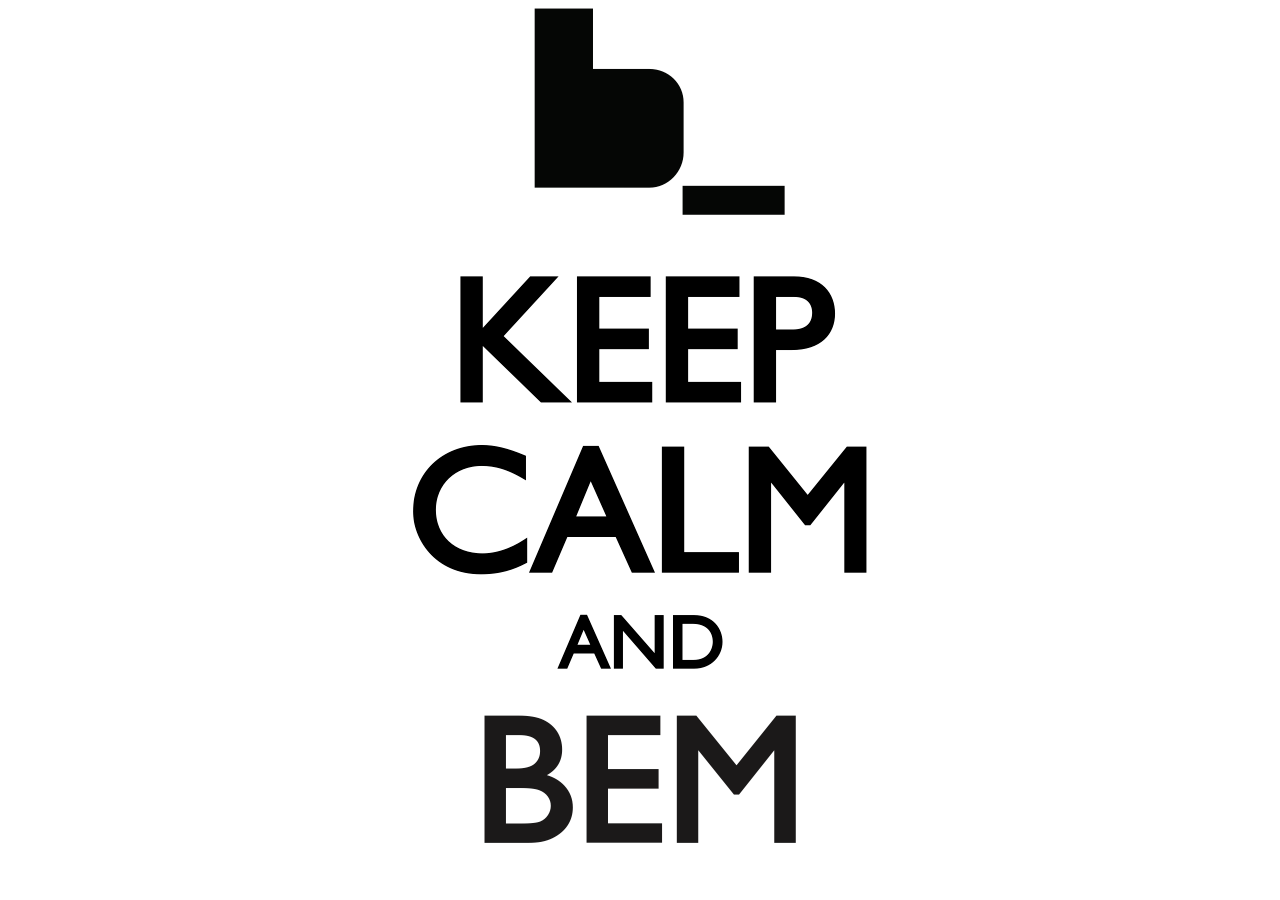
<file: index.html>
<!DOCTYPE html><html class="ua_js_no ua_css_standard"><head><meta charset="utf-8"/><title>shri-cats on BEM</title><meta http-equiv="X-UA-Compatible" content="IE=edge"/><script>;(function(d,e,c,r){e=d.documentElement;c="className";r="replace";e[c]=e[c][r](/(ua_js_)no/g,"$1yes");if(d.compatMode!="CSS1Compat")e[c]=e[c][r](/(ua_css_)standart/g,"$1quirks")})(document);</script><!--[if gt IE 9]><!--><link rel="stylesheet" href="index.css"/><!--<![endif]--><!--[if gte IE 6]><link rel="stylesheet" href="_index.ie.css"/><![endif]--><meta name="description" content=""/><link rel="shortcut icon" href="/favicon.ico"/></head><body class="page page__body"><div class="gallery i-bem" data-bem="{&quot;gallery&quot;:{}}"><img class="gallery__image" src="keep-calm-and-bem.png"/></div><div class="slider"><div class="sliderInner"></div></div><script src="index.js"></script></body></html>
</file>
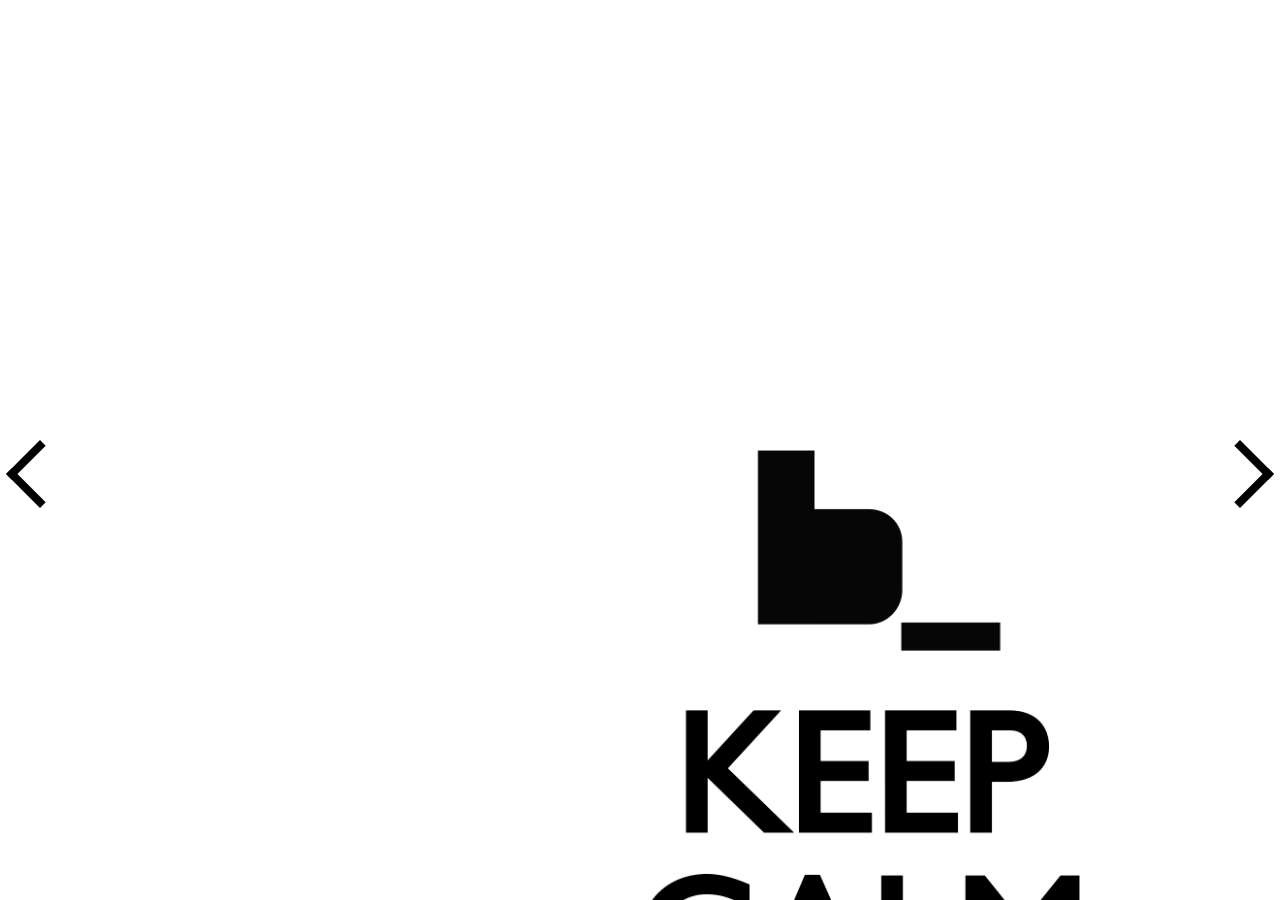
<file: desktop.bundles/index/index.html>
<!DOCTYPE html><html class="ua_js_no ua_css_standard"><head><meta charset="utf-8"/><title>shri-cats on BEM</title><meta http-equiv="X-UA-Compatible" content="IE=edge"/><script>;(function(d,e,c,r){e=d.documentElement;c="className";r="replace";e[c]=e[c][r](/(ua_js_)no/g,"$1yes");if(d.compatMode!="CSS1Compat")e[c]=e[c][r](/(ua_css_)standart/g,"$1quirks")})(document);</script><!--[if gt IE 9]><!--><link rel="stylesheet" href="index.css"/><!--<![endif]--><!--[if gte IE 6]><link rel="stylesheet" href="_index.ie.css"/><![endif]--><meta name="description" content=""/><link rel="shortcut icon" href="/favicon.ico"/></head><body class="page page__body"><div class="gallery i-bem" data-bem="{&quot;gallery&quot;:{}}"><div class="gallery__prev"></div><img class="gallery__image" src="/keep-calm-and-bem.png"/><div class="gallery__next"></div><div class="slider i-bem" data-bem="{&quot;slider&quot;:{}}"><div class="slider__inner"></div></div></div><script src="index.js"></script></body></html>
</file>
<file: index.css>
/* ../../desktop.blocks/gallery/__image/gallery__image.css begin */
.gallery__image
{
	display: block;
	max-width: 90%;
	max-height: 90%;
	margin: 0 auto;
}

/* ../../desktop.blocks/gallery/__image/gallery__image.css end */
/* ../../desktop.blocks/thumb/thumb.css begin */
.thumb
{
	width: 95px;
	display: inline-block;
}

/* ../../desktop.blocks/thumb/thumb.css end */
/* ../../desktop.blocks/thumb/__item/thumb__item.css begin */
.thumb__item
{
	width: 75px;
	padding: 10px;
	display: inline-block;
}

/* ../../desktop.blocks/thumb/__item/thumb__item.css end */
/* ../../desktop.blocks/slider/slider.css begin */
.slider
{
	position: fixed;
	/*overflow-x: auto;*/
	/*overflow-y: hidden;*/
	overflow-x: hidden;
	vertical-align: baseline;
	width: 100%;
	height: 95px;
	left: 0;
	bottom: 0;
	background-color: rgba(0, 0, 0, .6);
	opacity: 0;
	transition: opacity 0.25s;
}

.slider:hover
{
	opacity: 1;
}

/* ../../desktop.blocks/slider/slider.css end */
/* ../../desktop.blocks/sliderInner/sliderInner.css begin */
.sliderInner
{
    display: inline-block;
    position: relative;
    white-space: nowrap;
    height: 95px;
}
/* ../../desktop.blocks/sliderInner/sliderInner.css end */
</file>
<file: desktop.bundles/index/index.css>
/* ../../desktop.blocks/gallery/__prev/gallery__prev.css begin */
.gallery__prev
{
	width: 40px;
	height: 40px;
	border-top: 8px solid black;
	border-left: 8px solid black;
	position: absolute;
	left: 16px;
	top: 50%;
	cursor: pointer;
			transform: rotate(-45deg);
	-webkit-transform: rotate(-45deg);
}

/* ../../desktop.blocks/gallery/__prev/gallery__prev.css end */
/* ../../desktop.blocks/gallery/__prev/_disabled/gallery__prev_disabled.css begin */
.gallery__prev_disabled
{
	border-color: lightgrey;
	cursor: auto;
}

/* ../../desktop.blocks/gallery/__prev/_disabled/gallery__prev_disabled.css end */
/* ../../desktop.blocks/gallery/__image/gallery__image.css begin */
.gallery__image
{
	display: block;
	position: fixed;
	max-width: 85%;
	max-height: 90%;
	margin: null;
	top: 50%;
	left: 50%;
}

/* ../../desktop.blocks/gallery/__image/gallery__image.css end */
/* ../../desktop.blocks/gallery/__next/gallery__next.css begin */
.gallery__next
{
	width: 40px;
	height: 40px;
	border-top: 8px solid black;
	border-right: 8px solid black;
	position: absolute;
	right: 16px;
	top: 50%;
	cursor: pointer;
			transform: rotate(45deg);
	-webkit-transform: rotate(45deg);
}

/* ../../desktop.blocks/gallery/__next/gallery__next.css end */
/* ../../desktop.blocks/gallery/__next/_disabled/gallery__next_disabled.css begin */
.gallery__next_disabled
{
	border-color: lightgrey;
	cursor: auto;
}

/* ../../desktop.blocks/gallery/__next/_disabled/gallery__next_disabled.css end */
/* ../../desktop.blocks/slider/slider.css begin */
.slider
{
	position: fixed;
	overflow: hidden;
	vertical-align: baseline;
	width: 100%;
	height: 95px;
	left: 0;
	bottom: 0;
	background-color: rgba(0, 0, 0, .6);
	opacity: 0;
	transition: opacity 0.25s;
}

.slider:hover
{
	opacity: 1;
}

/* ../../desktop.blocks/slider/slider.css end */
/* ../../desktop.blocks/slider/__item/slider__item.css begin */
.slider__item
{
	width: 75px;
	height: 75px;
	padding: 10px;
	display: inline-block;
}

/* ../../desktop.blocks/slider/__item/slider__item.css end */
/* ../../desktop.blocks/slider/__item/_current/slider__item_current.css begin */
.slider__item_current
{
	background-color: orange;
}

/* ../../desktop.blocks/slider/__item/_current/slider__item_current.css end */
/* ../../desktop.blocks/slider/__inner/slider__inner.css begin */
.slider__inner
{
	display: inline-block;
    position: relative;
    white-space: nowrap;
    height: 95px;
}
/* ../../desktop.blocks/slider/__inner/slider__inner.css end */
</file>
